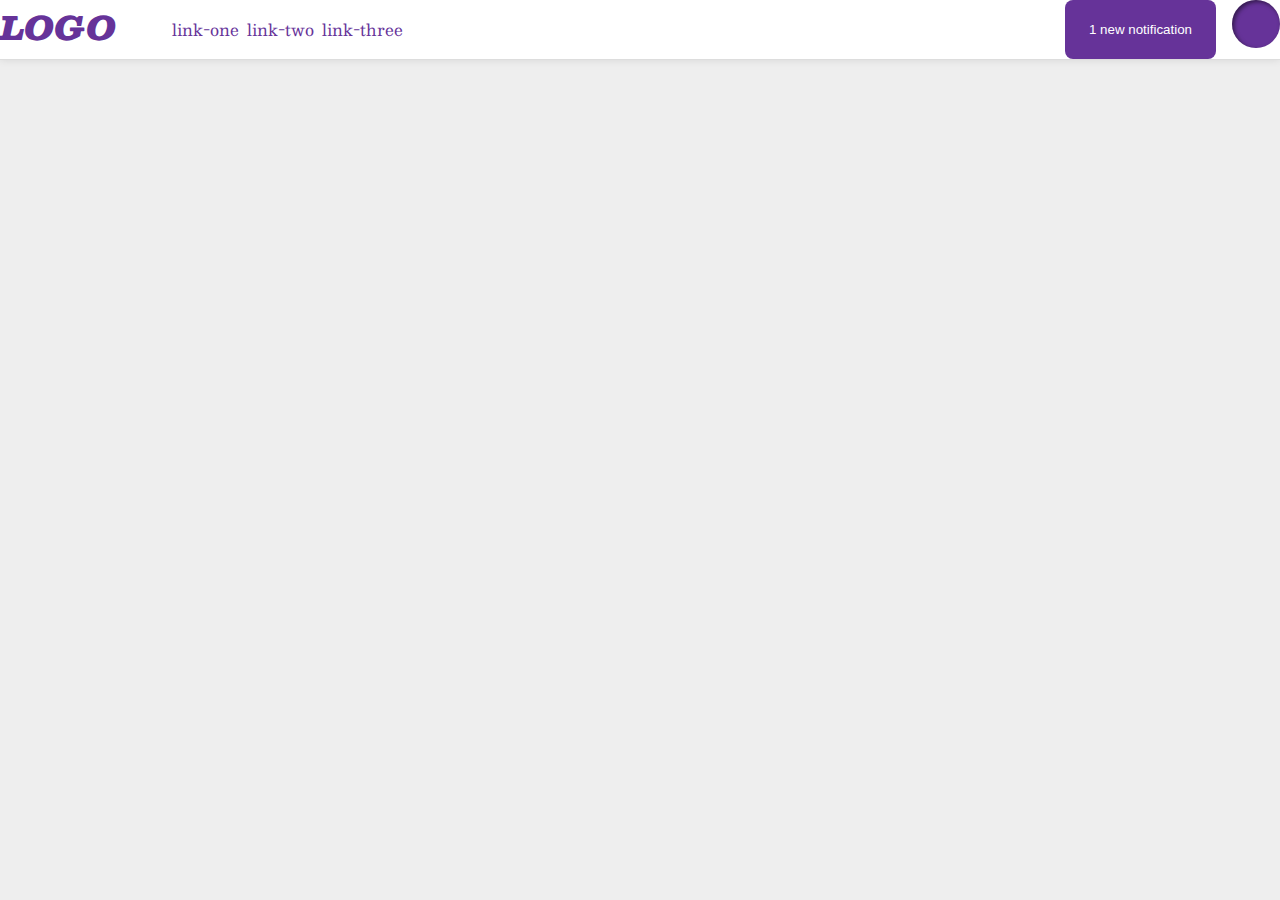
<file: foundations/flex/03-flex-header-2/index.html>
<!DOCTYPE html>
<html lang="en">
  <head>
    <meta charset="UTF-8">
    <meta http-equiv="X-UA-Compatible" content="IE=edge">
    <meta name="viewport" content="width=device-width, initial-scale=1.0">
    <title>Flex Header 2</title>
    <link rel="stylesheet" href="style.css">
  </head>
  <body>
    <div class="header">
      <div class="left">
      <div class="logo">
        LOGO
      </div>
      <ul class="links">
        <li><a href="https://google.com">link-one</a></li>
        <li><a href="https://google.com">link-two</a></li>
        <li><a href="https://google.com">link-three</a></li>
      </ul>
      </div>
      <div class="right">
      <button class="notifications">
        1 new notification
      </button>
      <div class="profile-image"></div>
    </div>
    </div>
  </body>
</html>
</file>
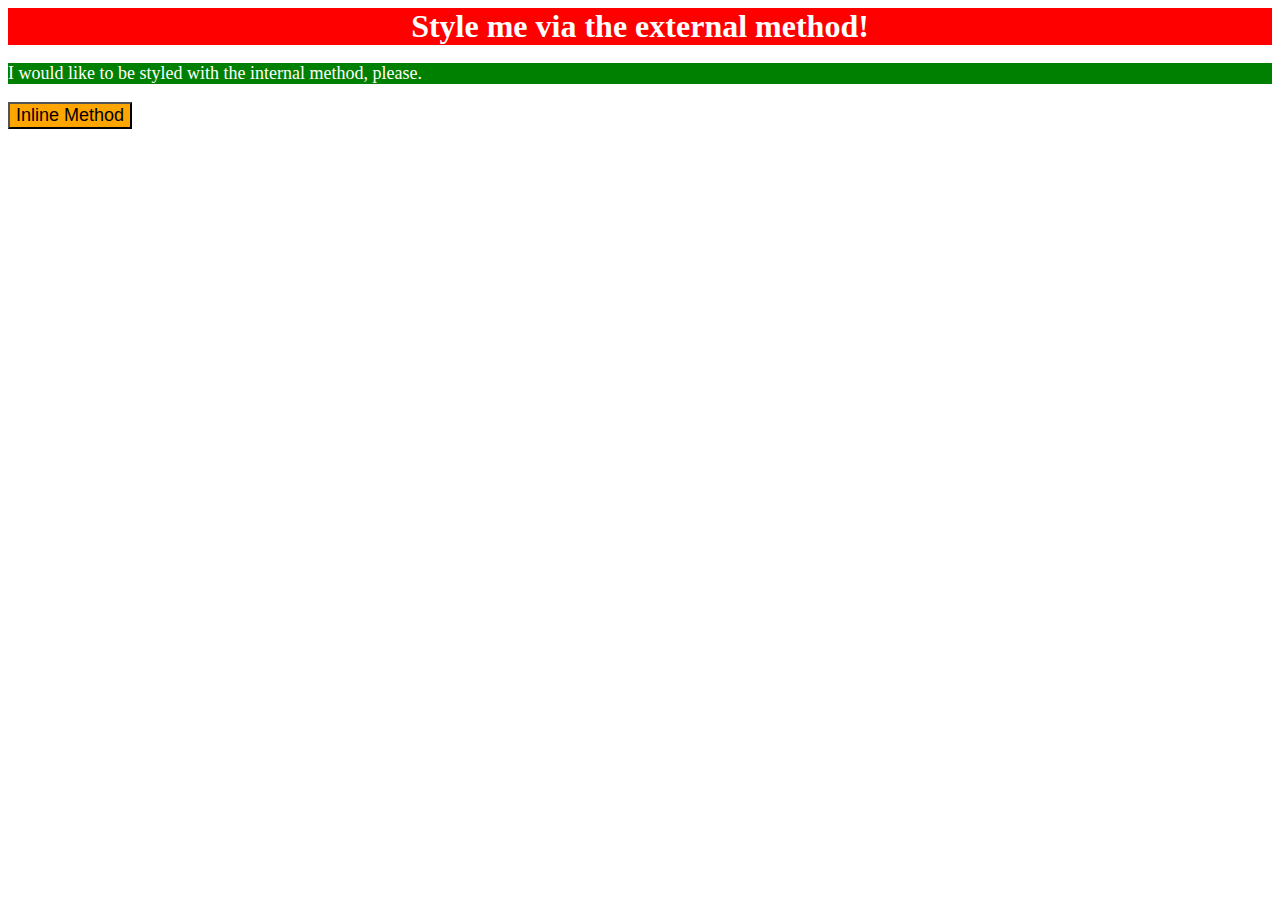
<file: foundations/intro-to-css/01-css-methods/index.html>
<!DOCTYPE html>
<html lang="en">
  <head>
    <link rel="stylesheet" href="style.css">
    <meta charset="UTF-8">
    <meta http-equiv="X-UA-Compatible" content="IE=edge">
    <meta name="viewport" content="width=device-width, initial-scale=1.0">
    <title>Methods for Adding CSS</title>
    <style>
      p{
        background-color: green;
        color: white;
        font-size: 18px;
      }
    </style>
  </head>
  <body>
    <div>Style me via the external method!</div>
    <p>I would like to be styled with the internal method, please.</p>
    <button style="background-color: orange;font-size: 18px;">Inline Method</button>
  </body>
</html>
</file>
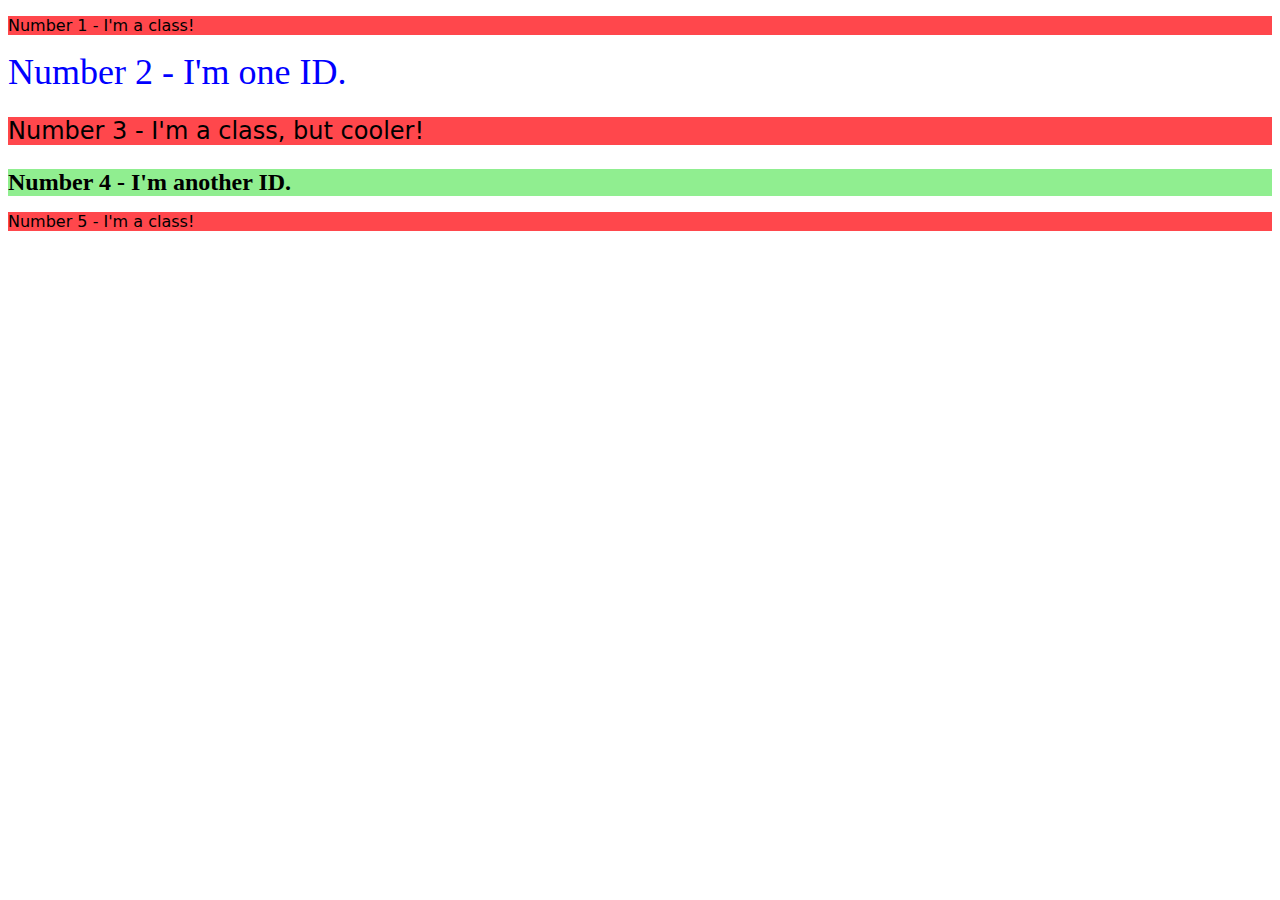
<file: foundations/intro-to-css/02-class-id-selectors/index.html>
<!DOCTYPE html>
<html lang="en">
  <head>
    <meta charset="UTF-8">
    <meta http-equiv="X-UA-Compatible" content="IE=edge">
    <meta name="viewport" content="width=device-width, initial-scale=1.0">
    <title>Class and ID Selectors</title>
    <link rel="stylesheet" href="style.css">
  </head>
  <body>
    <p class="odd">Number 1 - I'm a class!</p>
    <div id="two">Number 2 - I'm one ID.</div>
    <p class="odd three" class="">Number 3 - I'm a class, but cooler!</p>
    <div id="four">Number 4 - I'm another ID.</div>
    <p class="odd">Number 5 - I'm a class!</p>
  </body>
</html>
</file>
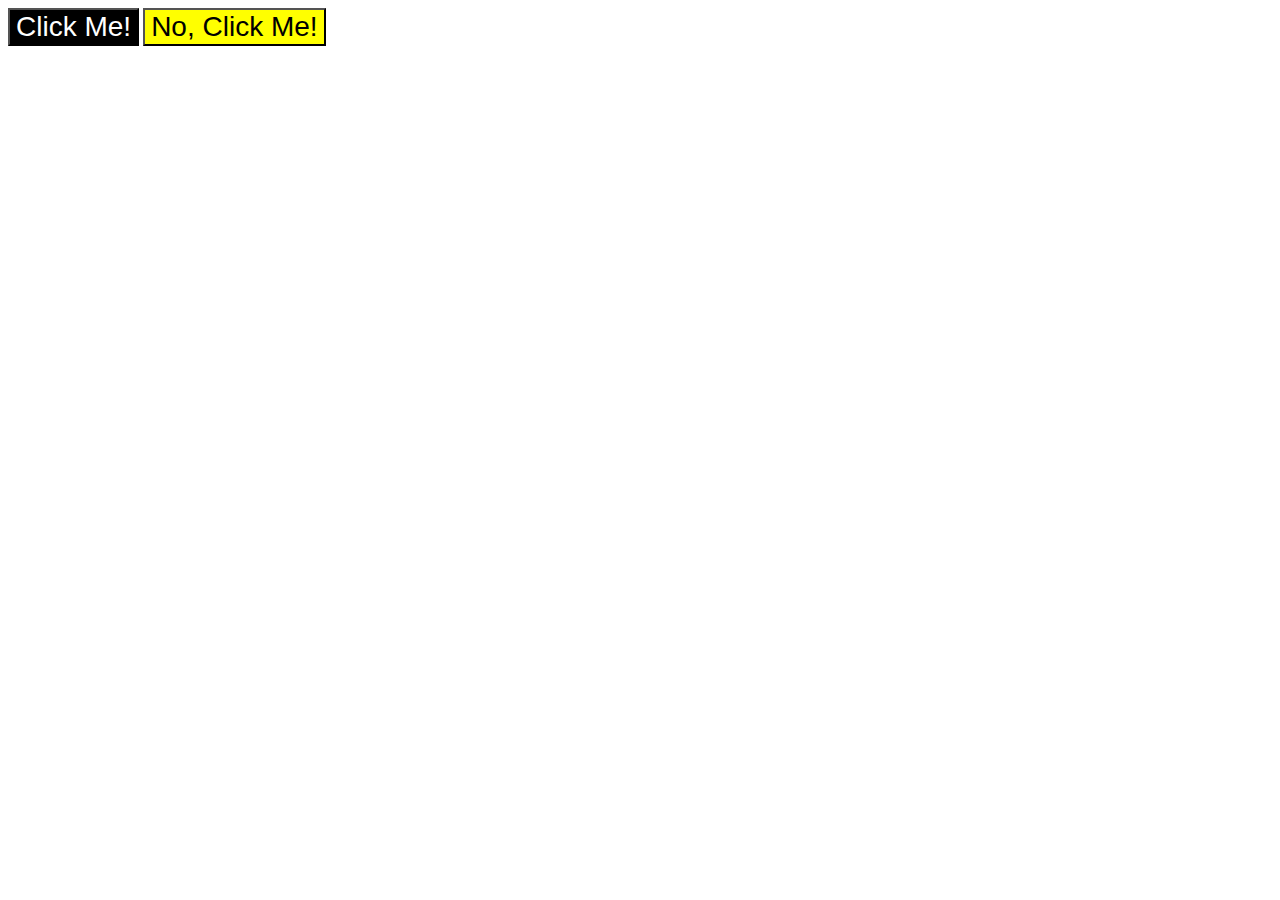
<file: foundations/intro-to-css/03-grouping-selectors/index.html>
<!DOCTYPE html>
<html lang="en">
  <head>
    <meta charset="UTF-8">
    <meta http-equiv="X-UA-Compatible" content="IE=edge">
    <meta name="viewport" content="width=device-width, initial-scale=1.0">
    <title>Grouping Selectors</title>
    <link rel="stylesheet" href="style.css">
  </head>
  <body>
    <button class="first">Click Me!</button>
    <button class="second">No, Click Me!</button>
  </body>
</html>
</file>
<file: foundations/flex/03-flex-header-2/style.css>
/* this is some magical font-importing.  
you'll learn about it later. */
@import url('https://fonts.googleapis.com/css2?family=Besley:ital,wght@0,400;1,900&display=swap');

body {
  margin: 0;
  background: #eee;
  font-family: Besley, serif;
}

.header {
  background: white;
  border-bottom: 1px solid #ddd;
  box-shadow: 0 0 8px rgba(0,0,0,.1);
  display: flex;
  justify-content: space-between;
}
.profile-image {
  background: rebeccapurple;
  box-shadow: inset 2px 2px 4px rgba(0,0,0,.5);
  border-radius: 50%;
  width: 48px;
  height: 48px;
}

.logo {
  color: rebeccapurple;
  font-size: 32px;
  font-weight: 900;
  font-style: italic;
}

button {
  border: none;
  border-radius: 8px;
  background: rebeccapurple;
  color: white;
  padding: 8px 24px;
}

a {
  /* this removes the line under our links */
  text-decoration: none;
  color: rebeccapurple;
}

ul {
  list-style-type: none;
  display: flex;
  gap: 8px;
}
.left,.right{
  display: flex;
  justify-content: center;
  gap: 16px;
}
</file>
<file: foundations/intro-to-css/01-css-methods/style.css>
div{
    background-color: red;
    color: white;
    font-size: 32px;
    text-align: center;
    font-weight: bold;
}
</file>
<file: foundations/intro-to-css/02-class-id-selectors/style.css>
.odd{
    background-color: rgb(255, 71, 76);
    font-family: Verdana, "DejaVu Sans",sans-serif;
}
#two{
    color: rgb(0, 0, 255);
    font-size: 36px;
}
.three{
    font-size: 24px;
}
#four{
    background-color: rgb(144, 238, 144);
    font-size:24px;
    font-weight: bold;
}
</file>
<file: foundations/intro-to-css/03-grouping-selectors/style.css>
.first,.second{
    font-size: 28px;
    font-family: Helvetica,"Times New Roman",sans-serif;
}
.first{
    background-color: rgb(0, 0, 0);
    color: rgb(255, 255, 255);
}
.second{
    background-color: rgb(255, 255, 0);
}
</file>
